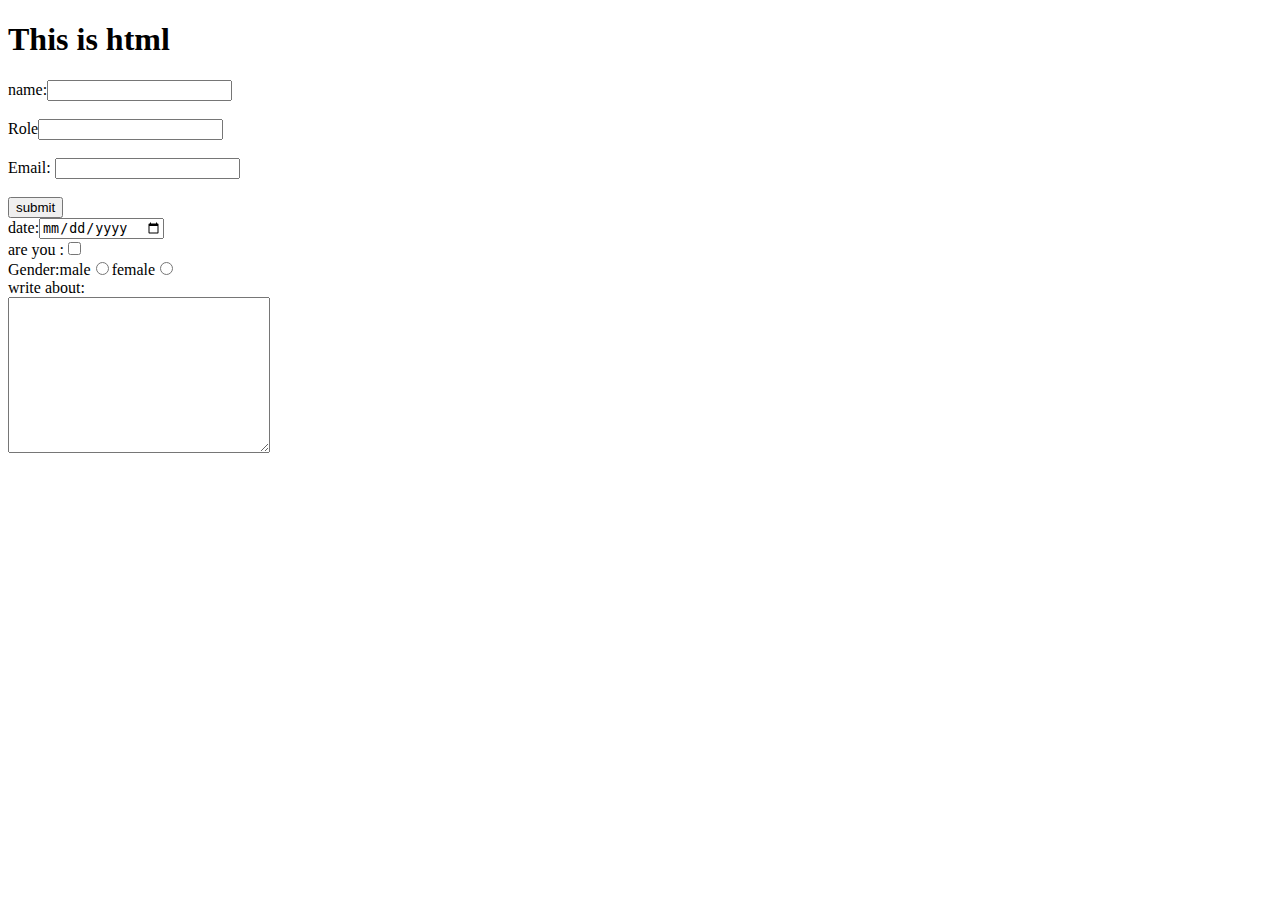
<file: index.html>
<!DOCTYPE html>
<html lang="en">
  <head>
    <meta charset="UTF-8" />
    <link rel="stylesheet" href="css/styles.css">

    <title>Flexbox Example</title>
  </head>
  <body>
    <h1>This is html</h1>
    <form action="backend.php">
    <div>name:<input type="text">
    </div>
    <br>
    <div>
    Role<input type="text">

    </div>
    <br>
    <div>
      Email: <input type="email" value="">
    </div>
    <br>
    <input type="submit" value="submit">
    <br>
    date:<input type="date" name="" id="">
    <br>
    are you :<input type="checkbox" name="" id="">
    <br>
    Gender:male<input type="radio" name="g" id="">female<input type="radio" name="g" id="">
<br>
<div>
  
  write about:
  <br>
  <textarea name="" id="" cols="30" rows="10"></textarea>

  </form>
    
  </body>
</html>
</file>
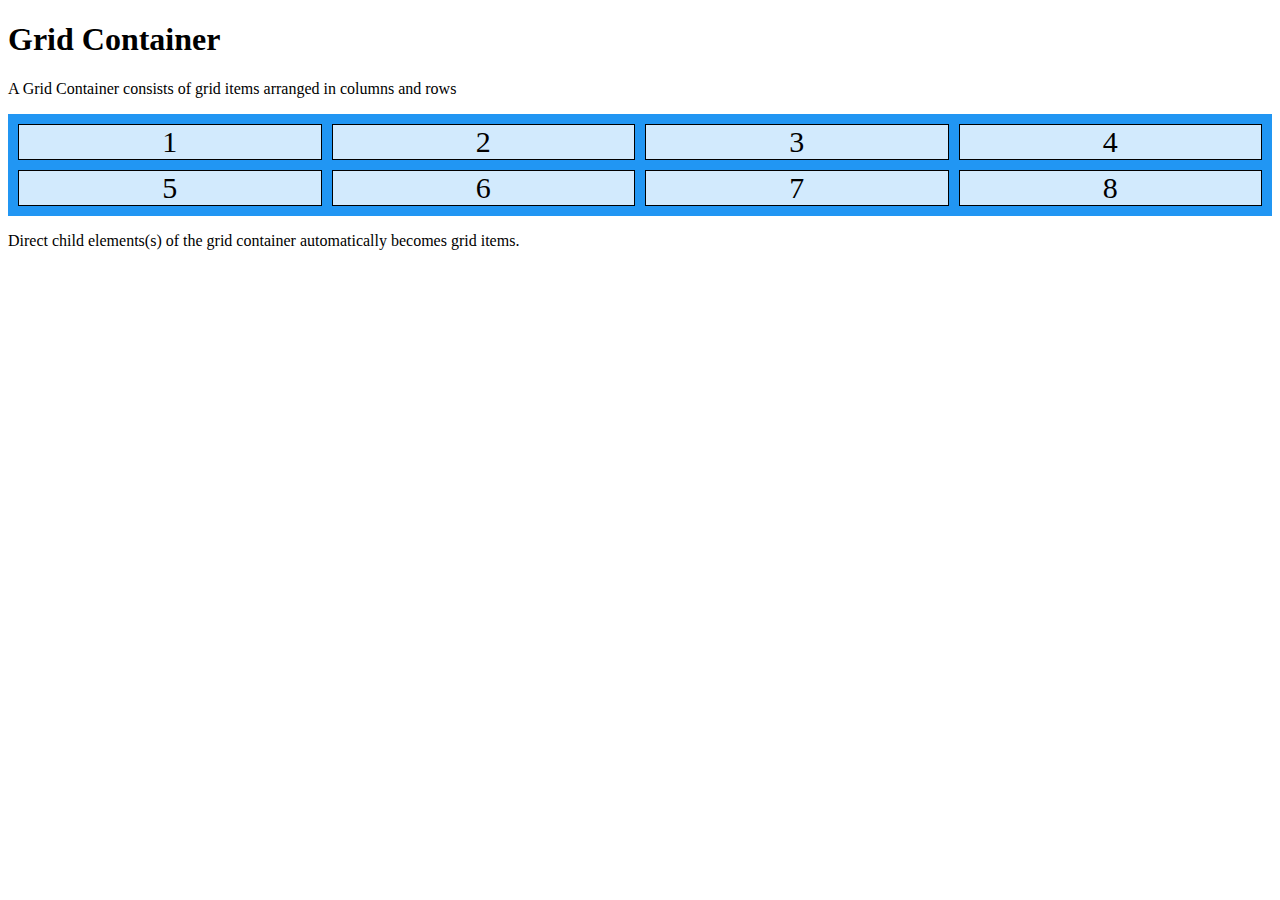
<file: grid.html>
<!DOCTYPE html>
<html>
<head>
<style>
.grid-container {
  display: grid;
  grid-template-columns: auto auto auto auto;
  gap: 10px;
  background-color: #2196F3;
  padding: 10px;
}

.grid-container > div {
  background-color: rgba(255, 255, 255, 0.8);
  border: 1px solid black;
  text-align: center;
  font-size: 30px;
}
</style>
</head>
<body>

<h1>Grid Container</h1>

<p>A Grid Container consists of grid items arranged in columns and rows</p>

<div class="grid-container">
  <div>1</div>
  <div>2</div>
  <div>3</div>  
  <div>4</div>
  <div>5</div>
  <div>6</div>
  <div>7</div>
  <div>8</div>
</div>

<p>Direct child elements(s) of the grid container automatically becomes grid items.</p>

</body>
</html>
</file>
<file: css/styles.css>
/* .r{
  width: 100px;
  height: 100px;
  background-color: rgb(255, 0, 0);
  position:absolute;
  left: 200px;
  margin-top: 200px;
}
.b{
  width: 100px;
  height: 100px;
  background-color: rgb(0, 17, 255);
  position:absolute;
  margin-top: 100px;
  left: 100px;
  
  

}
.y{
  width: 100px;
  height: 100px;
  background-color: rgb(21, 186, 6);
  position:absolute;
  
}
body{
  margin: 0;
} */

.Flexbox-container{
  display:flex ;
  justify-content: space-around;
flex-direction: column;
  /* align-items: flex-start; */

}
.Flexbox-item{
  width: 200px;
  margin: 10px;
  border: 3px solid #333;
  background-color: #b1eb34;

}
.Flexbox-item-1{
  min-height: 100px;
  background-color: #eb3434;
}
.Flexbox-item-2{
  min-height: 200px;
}
.flexbox-item-3{
  min-height: 300px;
}
</file>
